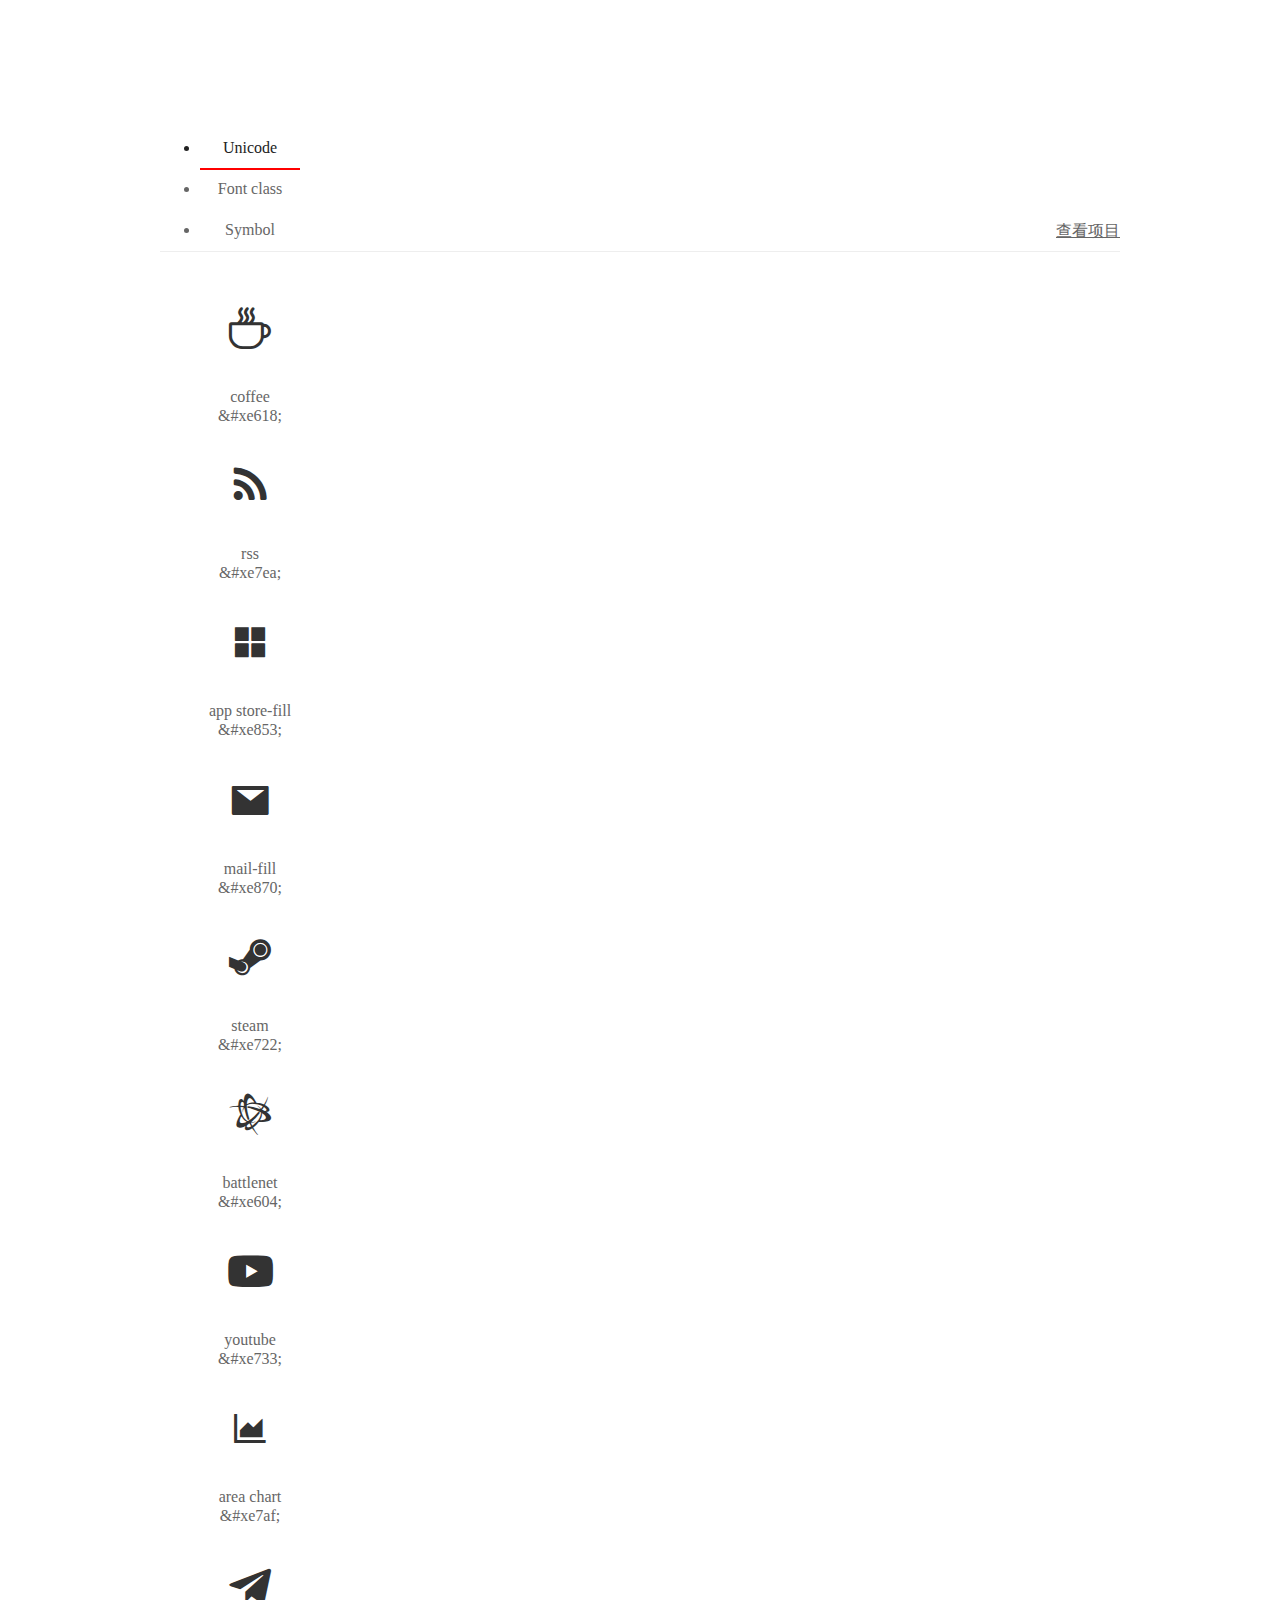
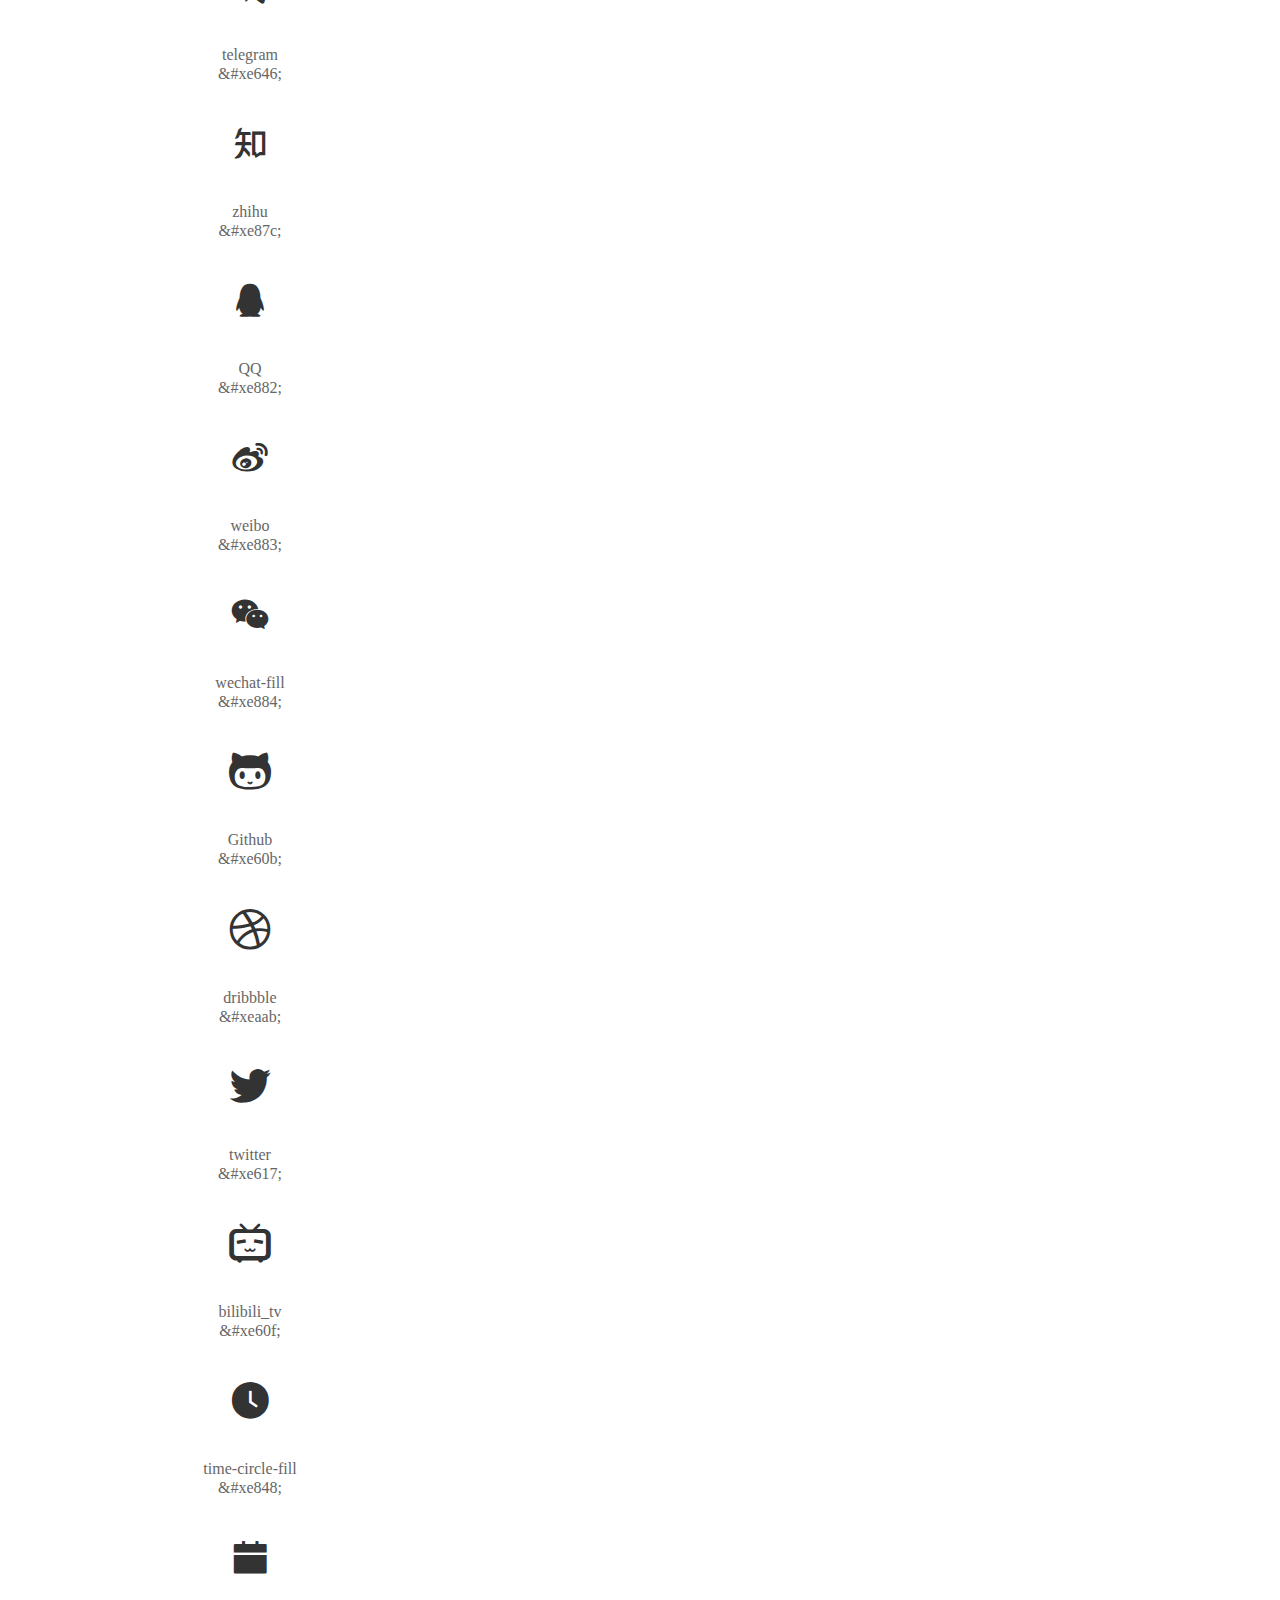
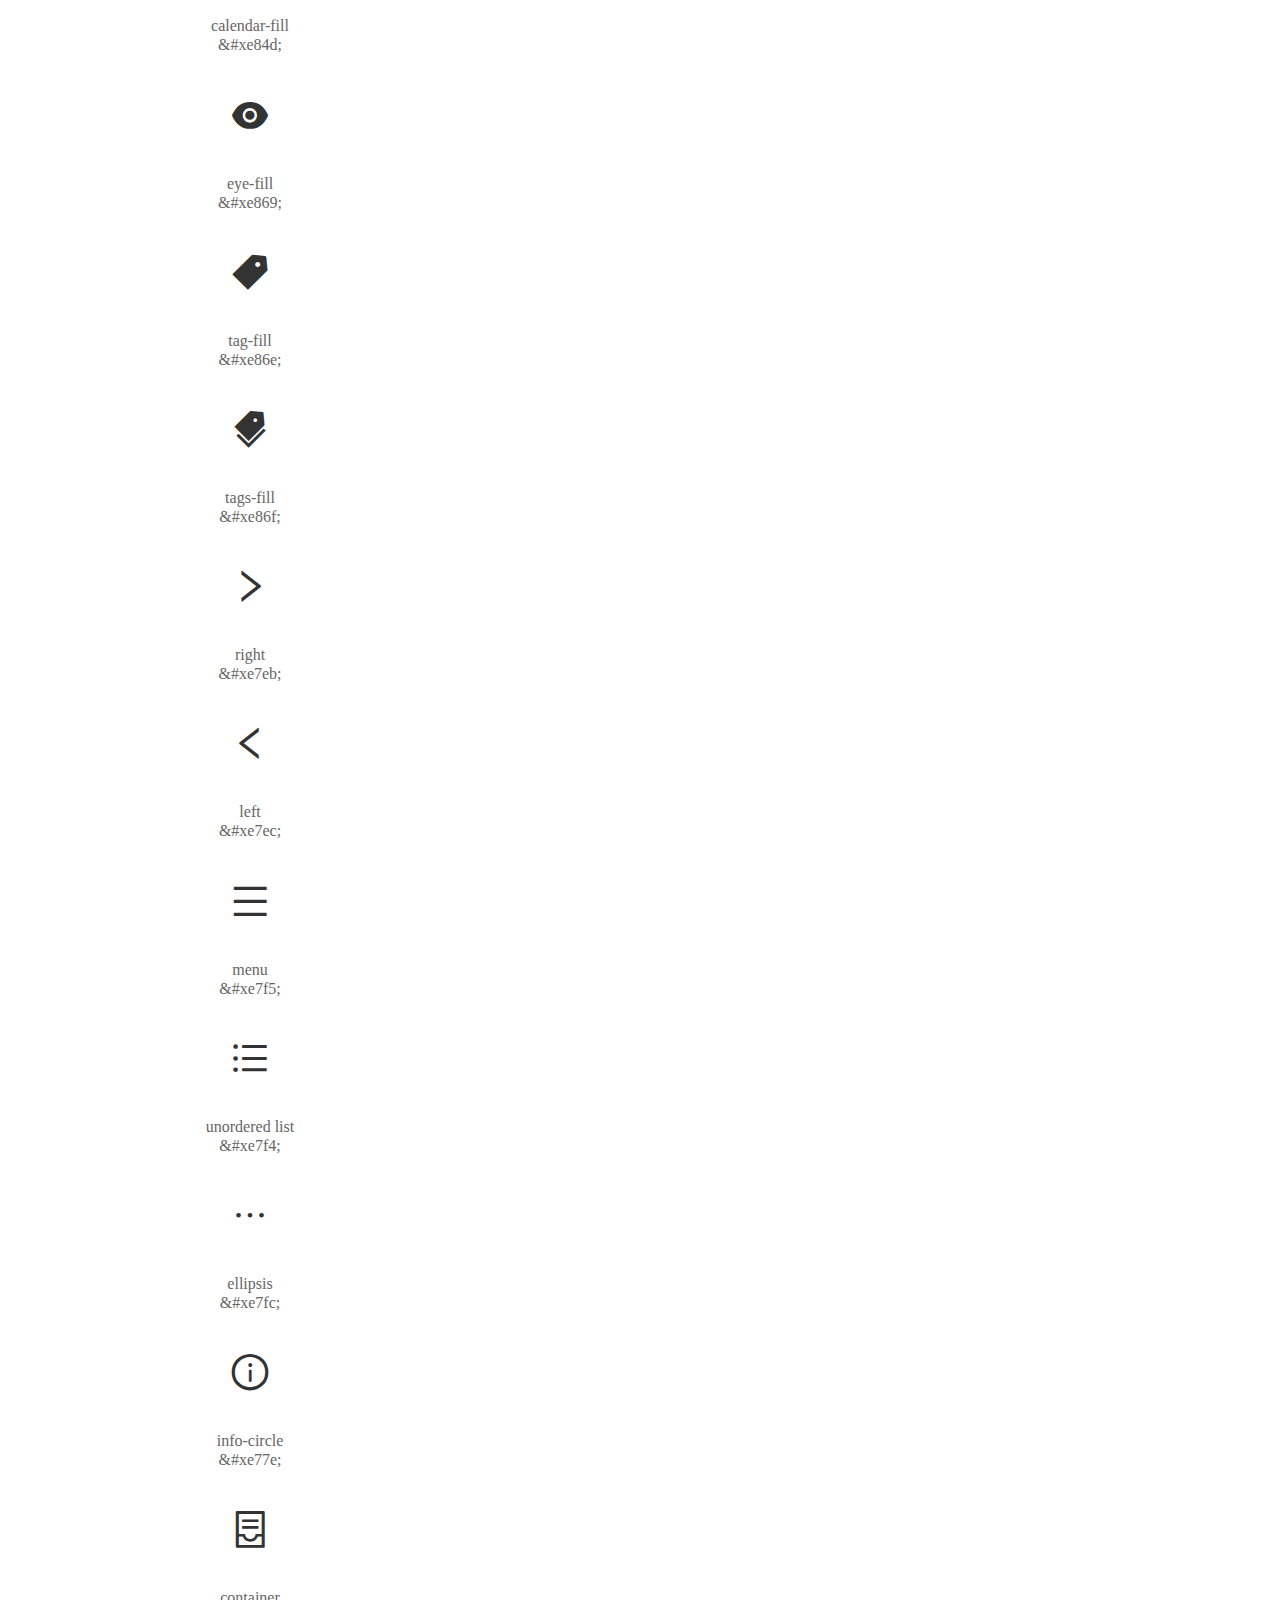
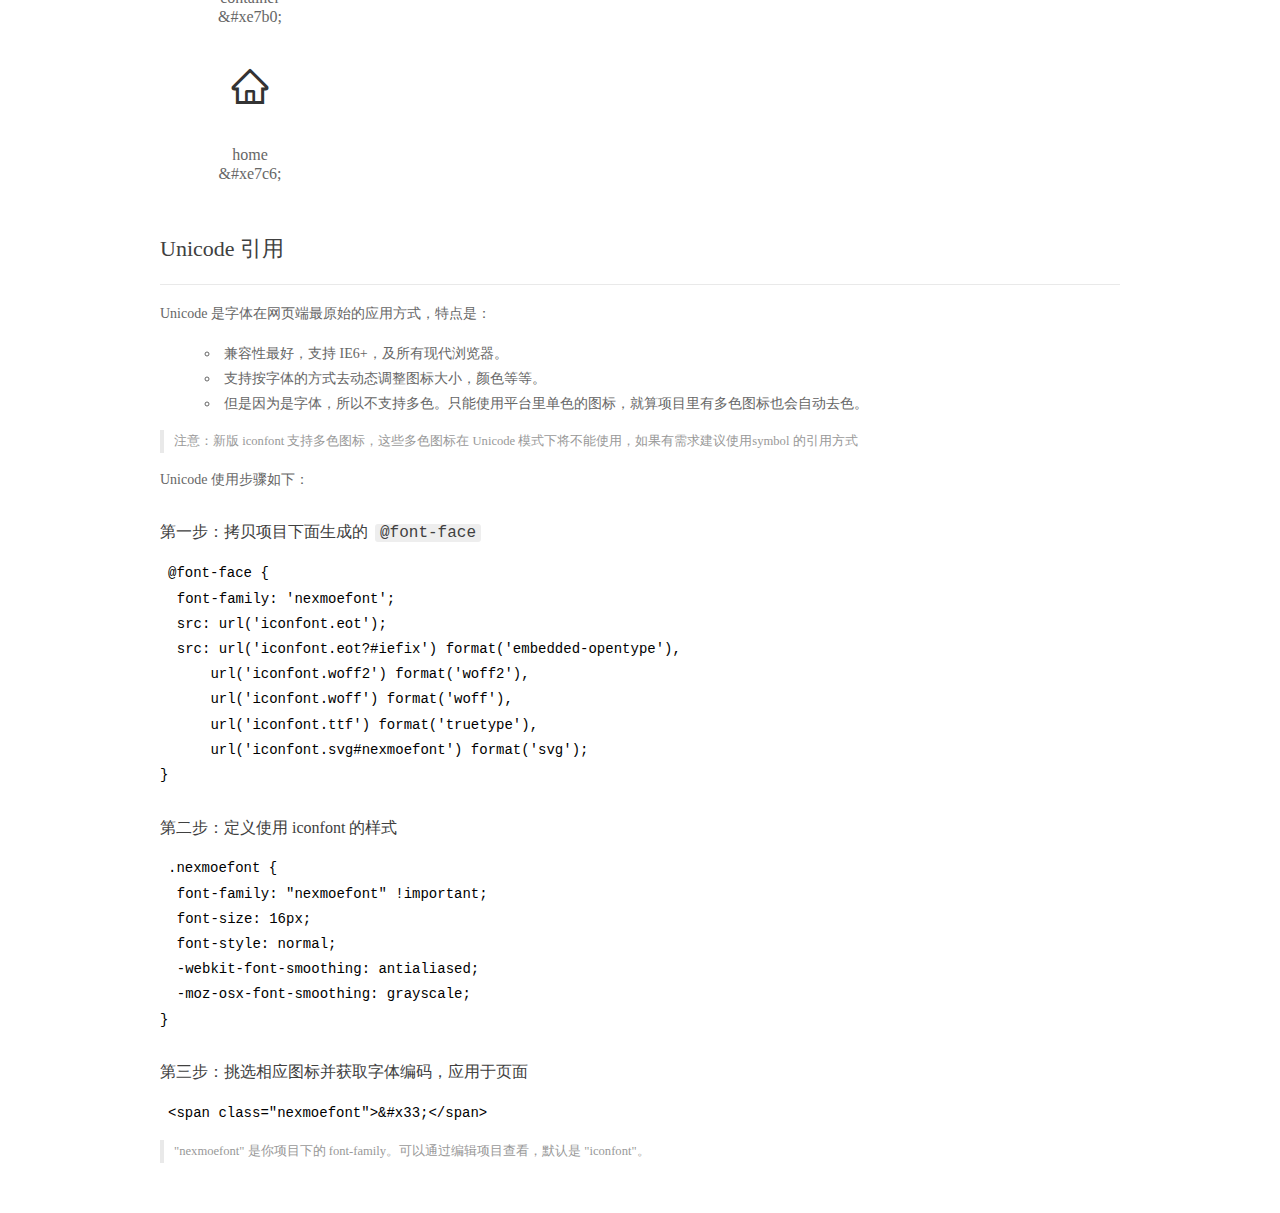
<file: lib/iconfont/demo_index.html>
<!DOCTYPE html>
<html>
<head>
  <meta charset="utf-8"/>
  <title>IconFont Demo</title>
  <link rel="shortcut icon" href="https://gtms04.alicdn.com/tps/i4/TB1_oz6GVXXXXaFXpXXJDFnIXXX-64-64.ico" type="image/x-icon"/>
  <link rel="stylesheet" href="https://g.alicdn.com/thx/cube/1.3.2/cube.min.css">
  <link rel="stylesheet" href="demo.css">
  <link rel="stylesheet" href="iconfont.css">
  <script src="iconfont.js"></script>
  <!-- jQuery -->
  <script src="https://a1.alicdn.com/oss/uploads/2018/12/26/7bfddb60-08e8-11e9-9b04-53e73bb6408b.js"></script>
  <!-- 代码高亮 -->
  <script src="https://a1.alicdn.com/oss/uploads/2018/12/26/a3f714d0-08e6-11e9-8a15-ebf944d7534c.js"></script>
<meta name="generator" content="Hexo 4.2.1"></head>
<body>
  <div class="main">
    <h1 class="logo"><a href="https://www.iconfont.cn/" title="iconfont 首页" target="_blank">&#xe86b;</a></h1>
    <div class="nav-tabs">
      <ul id="tabs" class="dib-box">
        <li class="dib active"><span>Unicode</span></li>
        <li class="dib"><span>Font class</span></li>
        <li class="dib"><span>Symbol</span></li>
      </ul>
      
      <a href="https://www.iconfont.cn/manage/index?manage_type=myprojects&projectId=1038733" target="_blank" class="nav-more">查看项目</a>
      
    </div>
    <div class="tab-container">
      <div class="content unicode" style="display: block;">
          <ul class="icon_lists dib-box">
          
            <li class="dib">
              <span class="icon nexmoefont">&#xe618;</span>
                <div class="name">coffee</div>
                <div class="code-name">&amp;#xe618;</div>
              </li>
          
            <li class="dib">
              <span class="icon nexmoefont">&#xe7ea;</span>
                <div class="name">rss</div>
                <div class="code-name">&amp;#xe7ea;</div>
              </li>
          
            <li class="dib">
              <span class="icon nexmoefont">&#xe853;</span>
                <div class="name">app store-fill</div>
                <div class="code-name">&amp;#xe853;</div>
              </li>
          
            <li class="dib">
              <span class="icon nexmoefont">&#xe870;</span>
                <div class="name">mail-fill</div>
                <div class="code-name">&amp;#xe870;</div>
              </li>
          
            <li class="dib">
              <span class="icon nexmoefont">&#xe722;</span>
                <div class="name">steam</div>
                <div class="code-name">&amp;#xe722;</div>
              </li>
          
            <li class="dib">
              <span class="icon nexmoefont">&#xe604;</span>
                <div class="name">battlenet</div>
                <div class="code-name">&amp;#xe604;</div>
              </li>
          
            <li class="dib">
              <span class="icon nexmoefont">&#xe733;</span>
                <div class="name">youtube</div>
                <div class="code-name">&amp;#xe733;</div>
              </li>
          
            <li class="dib">
              <span class="icon nexmoefont">&#xe7af;</span>
                <div class="name">area chart</div>
                <div class="code-name">&amp;#xe7af;</div>
              </li>
          
            <li class="dib">
              <span class="icon nexmoefont">&#xe646;</span>
                <div class="name">telegram</div>
                <div class="code-name">&amp;#xe646;</div>
              </li>
          
            <li class="dib">
              <span class="icon nexmoefont">&#xe87c;</span>
                <div class="name">zhihu</div>
                <div class="code-name">&amp;#xe87c;</div>
              </li>
          
            <li class="dib">
              <span class="icon nexmoefont">&#xe882;</span>
                <div class="name">QQ</div>
                <div class="code-name">&amp;#xe882;</div>
              </li>
          
            <li class="dib">
              <span class="icon nexmoefont">&#xe883;</span>
                <div class="name">weibo</div>
                <div class="code-name">&amp;#xe883;</div>
              </li>
          
            <li class="dib">
              <span class="icon nexmoefont">&#xe884;</span>
                <div class="name">wechat-fill</div>
                <div class="code-name">&amp;#xe884;</div>
              </li>
          
            <li class="dib">
              <span class="icon nexmoefont">&#xe60b;</span>
                <div class="name">Github</div>
                <div class="code-name">&amp;#xe60b;</div>
              </li>
          
            <li class="dib">
              <span class="icon nexmoefont">&#xeaab;</span>
                <div class="name">dribbble</div>
                <div class="code-name">&amp;#xeaab;</div>
              </li>
          
            <li class="dib">
              <span class="icon nexmoefont">&#xe617;</span>
                <div class="name">twitter</div>
                <div class="code-name">&amp;#xe617;</div>
              </li>
          
            <li class="dib">
              <span class="icon nexmoefont">&#xe60f;</span>
                <div class="name">bilibili_tv</div>
                <div class="code-name">&amp;#xe60f;</div>
              </li>
          
            <li class="dib">
              <span class="icon nexmoefont">&#xe848;</span>
                <div class="name">time-circle-fill</div>
                <div class="code-name">&amp;#xe848;</div>
              </li>
          
            <li class="dib">
              <span class="icon nexmoefont">&#xe84d;</span>
                <div class="name">calendar-fill</div>
                <div class="code-name">&amp;#xe84d;</div>
              </li>
          
            <li class="dib">
              <span class="icon nexmoefont">&#xe869;</span>
                <div class="name">eye-fill</div>
                <div class="code-name">&amp;#xe869;</div>
              </li>
          
            <li class="dib">
              <span class="icon nexmoefont">&#xe86e;</span>
                <div class="name">tag-fill</div>
                <div class="code-name">&amp;#xe86e;</div>
              </li>
          
            <li class="dib">
              <span class="icon nexmoefont">&#xe86f;</span>
                <div class="name">tags-fill</div>
                <div class="code-name">&amp;#xe86f;</div>
              </li>
          
            <li class="dib">
              <span class="icon nexmoefont">&#xe7eb;</span>
                <div class="name">right</div>
                <div class="code-name">&amp;#xe7eb;</div>
              </li>
          
            <li class="dib">
              <span class="icon nexmoefont">&#xe7ec;</span>
                <div class="name">left</div>
                <div class="code-name">&amp;#xe7ec;</div>
              </li>
          
            <li class="dib">
              <span class="icon nexmoefont">&#xe7f5;</span>
                <div class="name">menu</div>
                <div class="code-name">&amp;#xe7f5;</div>
              </li>
          
            <li class="dib">
              <span class="icon nexmoefont">&#xe7f4;</span>
                <div class="name">unordered list</div>
                <div class="code-name">&amp;#xe7f4;</div>
              </li>
          
            <li class="dib">
              <span class="icon nexmoefont">&#xe7fc;</span>
                <div class="name">ellipsis</div>
                <div class="code-name">&amp;#xe7fc;</div>
              </li>
          
            <li class="dib">
              <span class="icon nexmoefont">&#xe77e;</span>
                <div class="name">info-circle</div>
                <div class="code-name">&amp;#xe77e;</div>
              </li>
          
            <li class="dib">
              <span class="icon nexmoefont">&#xe7b0;</span>
                <div class="name">container</div>
                <div class="code-name">&amp;#xe7b0;</div>
              </li>
          
            <li class="dib">
              <span class="icon nexmoefont">&#xe7c6;</span>
                <div class="name">home</div>
                <div class="code-name">&amp;#xe7c6;</div>
              </li>
          
          </ul>
          <div class="article markdown">
          <h2 id="unicode-">Unicode 引用</h2>
          <hr>

          <p>Unicode 是字体在网页端最原始的应用方式，特点是：</p>
          <ul>
            <li>兼容性最好，支持 IE6+，及所有现代浏览器。</li>
            <li>支持按字体的方式去动态调整图标大小，颜色等等。</li>
            <li>但是因为是字体，所以不支持多色。只能使用平台里单色的图标，就算项目里有多色图标也会自动去色。</li>
          </ul>
          <blockquote>
            <p>注意：新版 iconfont 支持多色图标，这些多色图标在 Unicode 模式下将不能使用，如果有需求建议使用symbol 的引用方式</p>
          </blockquote>
          <p>Unicode 使用步骤如下：</p>
          <h3 id="-font-face">第一步：拷贝项目下面生成的 <code>@font-face</code></h3>
<pre><code class="language-css"
>@font-face {
  font-family: 'nexmoefont';
  src: url('iconfont.eot');
  src: url('iconfont.eot?#iefix') format('embedded-opentype'),
      url('iconfont.woff2') format('woff2'),
      url('iconfont.woff') format('woff'),
      url('iconfont.ttf') format('truetype'),
      url('iconfont.svg#nexmoefont') format('svg');
}
</code></pre>
          <h3 id="-iconfont-">第二步：定义使用 iconfont 的样式</h3>
<pre><code class="language-css"
>.nexmoefont {
  font-family: "nexmoefont" !important;
  font-size: 16px;
  font-style: normal;
  -webkit-font-smoothing: antialiased;
  -moz-osx-font-smoothing: grayscale;
}
</code></pre>
          <h3 id="-">第三步：挑选相应图标并获取字体编码，应用于页面</h3>
<pre>
<code class="language-html"
>&lt;span class="nexmoefont"&gt;&amp;#x33;&lt;/span&gt;
</code></pre>
          <blockquote>
            <p>"nexmoefont" 是你项目下的 font-family。可以通过编辑项目查看，默认是 "iconfont"。</p>
          </blockquote>
          </div>
      </div>
      <div class="content font-class">
        <ul class="icon_lists dib-box">
          
          <li class="dib">
            <span class="icon nexmoefont icon-coffee"></span>
            <div class="name">
              coffee
            </div>
            <div class="code-name">.icon-coffee
            </div>
          </li>
          
          <li class="dib">
            <span class="icon nexmoefont icon-rss"></span>
            <div class="name">
              rss
            </div>
            <div class="code-name">.icon-rss
            </div>
          </li>
          
          <li class="dib">
            <span class="icon nexmoefont icon-appstore-fill"></span>
            <div class="name">
              app store-fill
            </div>
            <div class="code-name">.icon-appstore-fill
            </div>
          </li>
          
          <li class="dib">
            <span class="icon nexmoefont icon-mail-fill"></span>
            <div class="name">
              mail-fill
            </div>
            <div class="code-name">.icon-mail-fill
            </div>
          </li>
          
          <li class="dib">
            <span class="icon nexmoefont icon-steam"></span>
            <div class="name">
              steam
            </div>
            <div class="code-name">.icon-steam
            </div>
          </li>
          
          <li class="dib">
            <span class="icon nexmoefont icon-battlenet"></span>
            <div class="name">
              battlenet
            </div>
            <div class="code-name">.icon-battlenet
            </div>
          </li>
          
          <li class="dib">
            <span class="icon nexmoefont icon-youtube"></span>
            <div class="name">
              youtube
            </div>
            <div class="code-name">.icon-youtube
            </div>
          </li>
          
          <li class="dib">
            <span class="icon nexmoefont icon-areachart"></span>
            <div class="name">
              area chart
            </div>
            <div class="code-name">.icon-areachart
            </div>
          </li>
          
          <li class="dib">
            <span class="icon nexmoefont icon-telegram"></span>
            <div class="name">
              telegram
            </div>
            <div class="code-name">.icon-telegram
            </div>
          </li>
          
          <li class="dib">
            <span class="icon nexmoefont icon-zhihu"></span>
            <div class="name">
              zhihu
            </div>
            <div class="code-name">.icon-zhihu
            </div>
          </li>
          
          <li class="dib">
            <span class="icon nexmoefont icon-QQ"></span>
            <div class="name">
              QQ
            </div>
            <div class="code-name">.icon-QQ
            </div>
          </li>
          
          <li class="dib">
            <span class="icon nexmoefont icon-weibo"></span>
            <div class="name">
              weibo
            </div>
            <div class="code-name">.icon-weibo
            </div>
          </li>
          
          <li class="dib">
            <span class="icon nexmoefont icon-wechat-fill"></span>
            <div class="name">
              wechat-fill
            </div>
            <div class="code-name">.icon-wechat-fill
            </div>
          </li>
          
          <li class="dib">
            <span class="icon nexmoefont icon-github"></span>
            <div class="name">
              Github
            </div>
            <div class="code-name">.icon-github
            </div>
          </li>
          
          <li class="dib">
            <span class="icon nexmoefont icon-dribbble"></span>
            <div class="name">
              dribbble
            </div>
            <div class="code-name">.icon-dribbble
            </div>
          </li>
          
          <li class="dib">
            <span class="icon nexmoefont icon-twitter"></span>
            <div class="name">
              twitter
            </div>
            <div class="code-name">.icon-twitter
            </div>
          </li>
          
          <li class="dib">
            <span class="icon nexmoefont icon-bilibili"></span>
            <div class="name">
              bilibili_tv
            </div>
            <div class="code-name">.icon-bilibili
            </div>
          </li>
          
          <li class="dib">
            <span class="icon nexmoefont icon-time-circle-fill"></span>
            <div class="name">
              time-circle-fill
            </div>
            <div class="code-name">.icon-time-circle-fill
            </div>
          </li>
          
          <li class="dib">
            <span class="icon nexmoefont icon-calendar-fill"></span>
            <div class="name">
              calendar-fill
            </div>
            <div class="code-name">.icon-calendar-fill
            </div>
          </li>
          
          <li class="dib">
            <span class="icon nexmoefont icon-eye-fill"></span>
            <div class="name">
              eye-fill
            </div>
            <div class="code-name">.icon-eye-fill
            </div>
          </li>
          
          <li class="dib">
            <span class="icon nexmoefont icon-tag-fill"></span>
            <div class="name">
              tag-fill
            </div>
            <div class="code-name">.icon-tag-fill
            </div>
          </li>
          
          <li class="dib">
            <span class="icon nexmoefont icon-tags-fill"></span>
            <div class="name">
              tags-fill
            </div>
            <div class="code-name">.icon-tags-fill
            </div>
          </li>
          
          <li class="dib">
            <span class="icon nexmoefont icon-right"></span>
            <div class="name">
              right
            </div>
            <div class="code-name">.icon-right
            </div>
          </li>
          
          <li class="dib">
            <span class="icon nexmoefont icon-left"></span>
            <div class="name">
              left
            </div>
            <div class="code-name">.icon-left
            </div>
          </li>
          
          <li class="dib">
            <span class="icon nexmoefont icon-menu"></span>
            <div class="name">
              menu
            </div>
            <div class="code-name">.icon-menu
            </div>
          </li>
          
          <li class="dib">
            <span class="icon nexmoefont icon-unorderedlist"></span>
            <div class="name">
              unordered list
            </div>
            <div class="code-name">.icon-unorderedlist
            </div>
          </li>
          
          <li class="dib">
            <span class="icon nexmoefont icon-ellipsis"></span>
            <div class="name">
              ellipsis
            </div>
            <div class="code-name">.icon-ellipsis
            </div>
          </li>
          
          <li class="dib">
            <span class="icon nexmoefont icon-info-circle"></span>
            <div class="name">
              info-circle
            </div>
            <div class="code-name">.icon-info-circle
            </div>
          </li>
          
          <li class="dib">
            <span class="icon nexmoefont icon-container"></span>
            <div class="name">
              container
            </div>
            <div class="code-name">.icon-container
            </div>
          </li>
          
          <li class="dib">
            <span class="icon nexmoefont icon-home"></span>
            <div class="name">
              home
            </div>
            <div class="code-name">.icon-home
            </div>
          </li>
          
        </ul>
        <div class="article markdown">
        <h2 id="font-class-">font-class 引用</h2>
        <hr>

        <p>font-class 是 Unicode 使用方式的一种变种，主要是解决 Unicode 书写不直观，语意不明确的问题。</p>
        <p>与 Unicode 使用方式相比，具有如下特点：</p>
        <ul>
          <li>兼容性良好，支持 IE8+，及所有现代浏览器。</li>
          <li>相比于 Unicode 语意明确，书写更直观。可以很容易分辨这个 icon 是什么。</li>
          <li>因为使用 class 来定义图标，所以当要替换图标时，只需要修改 class 里面的 Unicode 引用。</li>
          <li>不过因为本质上还是使用的字体，所以多色图标还是不支持的。</li>
        </ul>
        <p>使用步骤如下：</p>
        <h3 id="-fontclass-">第一步：引入项目下面生成的 fontclass 代码：</h3>
<pre><code class="language-html">&lt;link rel="stylesheet" href="./iconfont.css"&gt;
</code></pre>
        <h3 id="-">第二步：挑选相应图标并获取类名，应用于页面：</h3>
<pre><code class="language-html">&lt;span class="nexmoefont icon-xxx"&gt;&lt;/span&gt;
</code></pre>
        <blockquote>
          <p>"
            nexmoefont" 是你项目下的 font-family。可以通过编辑项目查看，默认是 "iconfont"。</p>
        </blockquote>
      </div>
      </div>
      <div class="content symbol">
          <ul class="icon_lists dib-box">
          
            <li class="dib">
                <svg class="icon svg-icon" aria-hidden="true">
                  <use xlink:href="#icon-coffee"></use>
                </svg>
                <div class="name">coffee</div>
                <div class="code-name">#icon-coffee</div>
            </li>
          
            <li class="dib">
                <svg class="icon svg-icon" aria-hidden="true">
                  <use xlink:href="#icon-rss"></use>
                </svg>
                <div class="name">rss</div>
                <div class="code-name">#icon-rss</div>
            </li>
          
            <li class="dib">
                <svg class="icon svg-icon" aria-hidden="true">
                  <use xlink:href="#icon-appstore-fill"></use>
                </svg>
                <div class="name">app store-fill</div>
                <div class="code-name">#icon-appstore-fill</div>
            </li>
          
            <li class="dib">
                <svg class="icon svg-icon" aria-hidden="true">
                  <use xlink:href="#icon-mail-fill"></use>
                </svg>
                <div class="name">mail-fill</div>
                <div class="code-name">#icon-mail-fill</div>
            </li>
          
            <li class="dib">
                <svg class="icon svg-icon" aria-hidden="true">
                  <use xlink:href="#icon-steam"></use>
                </svg>
                <div class="name">steam</div>
                <div class="code-name">#icon-steam</div>
            </li>
          
            <li class="dib">
                <svg class="icon svg-icon" aria-hidden="true">
                  <use xlink:href="#icon-battlenet"></use>
                </svg>
                <div class="name">battlenet</div>
                <div class="code-name">#icon-battlenet</div>
            </li>
          
            <li class="dib">
                <svg class="icon svg-icon" aria-hidden="true">
                  <use xlink:href="#icon-youtube"></use>
                </svg>
                <div class="name">youtube</div>
                <div class="code-name">#icon-youtube</div>
            </li>
          
            <li class="dib">
                <svg class="icon svg-icon" aria-hidden="true">
                  <use xlink:href="#icon-areachart"></use>
                </svg>
                <div class="name">area chart</div>
                <div class="code-name">#icon-areachart</div>
            </li>
          
            <li class="dib">
                <svg class="icon svg-icon" aria-hidden="true">
                  <use xlink:href="#icon-telegram"></use>
                </svg>
                <div class="name">telegram</div>
                <div class="code-name">#icon-telegram</div>
            </li>
          
            <li class="dib">
                <svg class="icon svg-icon" aria-hidden="true">
                  <use xlink:href="#icon-zhihu"></use>
                </svg>
                <div class="name">zhihu</div>
                <div class="code-name">#icon-zhihu</div>
            </li>
          
            <li class="dib">
                <svg class="icon svg-icon" aria-hidden="true">
                  <use xlink:href="#icon-QQ"></use>
                </svg>
                <div class="name">QQ</div>
                <div class="code-name">#icon-QQ</div>
            </li>
          
            <li class="dib">
                <svg class="icon svg-icon" aria-hidden="true">
                  <use xlink:href="#icon-weibo"></use>
                </svg>
                <div class="name">weibo</div>
                <div class="code-name">#icon-weibo</div>
            </li>
          
            <li class="dib">
                <svg class="icon svg-icon" aria-hidden="true">
                  <use xlink:href="#icon-wechat-fill"></use>
                </svg>
                <div class="name">wechat-fill</div>
                <div class="code-name">#icon-wechat-fill</div>
            </li>
          
            <li class="dib">
                <svg class="icon svg-icon" aria-hidden="true">
                  <use xlink:href="#icon-github"></use>
                </svg>
                <div class="name">Github</div>
                <div class="code-name">#icon-github</div>
            </li>
          
            <li class="dib">
                <svg class="icon svg-icon" aria-hidden="true">
                  <use xlink:href="#icon-dribbble"></use>
                </svg>
                <div class="name">dribbble</div>
                <div class="code-name">#icon-dribbble</div>
            </li>
          
            <li class="dib">
                <svg class="icon svg-icon" aria-hidden="true">
                  <use xlink:href="#icon-twitter"></use>
                </svg>
                <div class="name">twitter</div>
                <div class="code-name">#icon-twitter</div>
            </li>
          
            <li class="dib">
                <svg class="icon svg-icon" aria-hidden="true">
                  <use xlink:href="#icon-bilibili"></use>
                </svg>
                <div class="name">bilibili_tv</div>
                <div class="code-name">#icon-bilibili</div>
            </li>
          
            <li class="dib">
                <svg class="icon svg-icon" aria-hidden="true">
                  <use xlink:href="#icon-time-circle-fill"></use>
                </svg>
                <div class="name">time-circle-fill</div>
                <div class="code-name">#icon-time-circle-fill</div>
            </li>
          
            <li class="dib">
                <svg class="icon svg-icon" aria-hidden="true">
                  <use xlink:href="#icon-calendar-fill"></use>
                </svg>
                <div class="name">calendar-fill</div>
                <div class="code-name">#icon-calendar-fill</div>
            </li>
          
            <li class="dib">
                <svg class="icon svg-icon" aria-hidden="true">
                  <use xlink:href="#icon-eye-fill"></use>
                </svg>
                <div class="name">eye-fill</div>
                <div class="code-name">#icon-eye-fill</div>
            </li>
          
            <li class="dib">
                <svg class="icon svg-icon" aria-hidden="true">
                  <use xlink:href="#icon-tag-fill"></use>
                </svg>
                <div class="name">tag-fill</div>
                <div class="code-name">#icon-tag-fill</div>
            </li>
          
            <li class="dib">
                <svg class="icon svg-icon" aria-hidden="true">
                  <use xlink:href="#icon-tags-fill"></use>
                </svg>
                <div class="name">tags-fill</div>
                <div class="code-name">#icon-tags-fill</div>
            </li>
          
            <li class="dib">
                <svg class="icon svg-icon" aria-hidden="true">
                  <use xlink:href="#icon-right"></use>
                </svg>
                <div class="name">right</div>
                <div class="code-name">#icon-right</div>
            </li>
          
            <li class="dib">
                <svg class="icon svg-icon" aria-hidden="true">
                  <use xlink:href="#icon-left"></use>
                </svg>
                <div class="name">left</div>
                <div class="code-name">#icon-left</div>
            </li>
          
            <li class="dib">
                <svg class="icon svg-icon" aria-hidden="true">
                  <use xlink:href="#icon-menu"></use>
                </svg>
                <div class="name">menu</div>
                <div class="code-name">#icon-menu</div>
            </li>
          
            <li class="dib">
                <svg class="icon svg-icon" aria-hidden="true">
                  <use xlink:href="#icon-unorderedlist"></use>
                </svg>
                <div class="name">unordered list</div>
                <div class="code-name">#icon-unorderedlist</div>
            </li>
          
            <li class="dib">
                <svg class="icon svg-icon" aria-hidden="true">
                  <use xlink:href="#icon-ellipsis"></use>
                </svg>
                <div class="name">ellipsis</div>
                <div class="code-name">#icon-ellipsis</div>
            </li>
          
            <li class="dib">
                <svg class="icon svg-icon" aria-hidden="true">
                  <use xlink:href="#icon-info-circle"></use>
                </svg>
                <div class="name">info-circle</div>
                <div class="code-name">#icon-info-circle</div>
            </li>
          
            <li class="dib">
                <svg class="icon svg-icon" aria-hidden="true">
                  <use xlink:href="#icon-container"></use>
                </svg>
                <div class="name">container</div>
                <div class="code-name">#icon-container</div>
            </li>
          
            <li class="dib">
                <svg class="icon svg-icon" aria-hidden="true">
                  <use xlink:href="#icon-home"></use>
                </svg>
                <div class="name">home</div>
                <div class="code-name">#icon-home</div>
            </li>
          
          </ul>
          <div class="article markdown">
          <h2 id="symbol-">Symbol 引用</h2>
          <hr>

          <p>这是一种全新的使用方式，应该说这才是未来的主流，也是平台目前推荐的用法。相关介绍可以参考这篇<a href="">文章</a>
            这种用法其实是做了一个 SVG 的集合，与另外两种相比具有如下特点：</p>
          <ul>
            <li>支持多色图标了，不再受单色限制。</li>
            <li>通过一些技巧，支持像字体那样，通过 <code>font-size</code>, <code>color</code> 来调整样式。</li>
            <li>兼容性较差，支持 IE9+，及现代浏览器。</li>
            <li>浏览器渲染 SVG 的性能一般，还不如 png。</li>
          </ul>
          <p>使用步骤如下：</p>
          <h3 id="-symbol-">第一步：引入项目下面生成的 symbol 代码：</h3>
<pre><code class="language-html">&lt;script src="./iconfont.js"&gt;&lt;/script&gt;
</code></pre>
          <h3 id="-css-">第二步：加入通用 CSS 代码（引入一次就行）：</h3>
<pre><code class="language-html">&lt;style&gt;
.icon {
  width: 1em;
  height: 1em;
  vertical-align: -0.15em;
  fill: currentColor;
  overflow: hidden;
}
&lt;/style&gt;
</code></pre>
          <h3 id="-">第三步：挑选相应图标并获取类名，应用于页面：</h3>
<pre><code class="language-html">&lt;svg class="icon" aria-hidden="true"&gt;
  &lt;use xlink:href="#icon-xxx"&gt;&lt;/use&gt;
&lt;/svg&gt;
</code></pre>
          </div>
      </div>

    </div>
  </div>
  <script>
  $(document).ready(function () {
      $('.tab-container .content:first').show()

      $('#tabs li').click(function (e) {
        var tabContent = $('.tab-container .content')
        var index = $(this).index()

        if ($(this).hasClass('active')) {
          return
        } else {
          $('#tabs li').removeClass('active')
          $(this).addClass('active')

          tabContent.hide().eq(index).fadeIn()
        }
      })
    })
  </script>
</body>
</html>
</file>
<file: lib/iconfont/demo.css>
/* Logo 字体 */
@font-face {
  font-family: "iconfont logo";
  src: url('https://at.alicdn.com/t/font_985780_km7mi63cihi.eot?t=1545807318834');
  src: url('https://at.alicdn.com/t/font_985780_km7mi63cihi.eot?t=1545807318834#iefix') format('embedded-opentype'),
    url('https://at.alicdn.com/t/font_985780_km7mi63cihi.woff?t=1545807318834') format('woff'),
    url('https://at.alicdn.com/t/font_985780_km7mi63cihi.ttf?t=1545807318834') format('truetype'),
    url('https://at.alicdn.com/t/font_985780_km7mi63cihi.svg?t=1545807318834#iconfont') format('svg');
}

.logo {
  font-family: "iconfont logo";
  font-size: 160px;
  font-style: normal;
  -webkit-font-smoothing: antialiased;
  -moz-osx-font-smoothing: grayscale;
}

/* tabs */
.nav-tabs {
  position: relative;
}

.nav-tabs .nav-more {
  position: absolute;
  right: 0;
  bottom: 0;
  height: 42px;
  line-height: 42px;
  color: #666;
}

#tabs {
  border-bottom: 1px solid #eee;
}

#tabs li {
  cursor: pointer;
  width: 100px;
  height: 40px;
  line-height: 40px;
  text-align: center;
  font-size: 16px;
  border-bottom: 2px solid transparent;
  position: relative;
  z-index: 1;
  margin-bottom: -1px;
  color: #666;
}


#tabs .active {
  border-bottom-color: #f00;
  color: #222;
}

.tab-container .content {
  display: none;
}

/* 页面布局 */
.main {
  padding: 30px 100px;
  width: 960px;
  margin: 0 auto;
}

.main .logo {
  color: #333;
  text-align: left;
  margin-bottom: 30px;
  line-height: 1;
  height: 110px;
  margin-top: -50px;
  overflow: hidden;
  *zoom: 1;
}

.main .logo a {
  font-size: 160px;
  color: #333;
}

.helps {
  margin-top: 40px;
}

.helps pre {
  padding: 20px;
  margin: 10px 0;
  border: solid 1px #e7e1cd;
  background-color: #fffdef;
  overflow: auto;
}

.icon_lists {
  width: 100% !important;
  overflow: hidden;
  *zoom: 1;
}

.icon_lists li {
  width: 100px;
  margin-bottom: 10px;
  margin-right: 20px;
  text-align: center;
  list-style: none !important;
  cursor: default;
}

.icon_lists li .code-name {
  line-height: 1.2;
}

.icon_lists .icon {
  display: block;
  height: 100px;
  line-height: 100px;
  font-size: 42px;
  margin: 10px auto;
  color: #333;
  -webkit-transition: font-size 0.25s linear, width 0.25s linear;
  -moz-transition: font-size 0.25s linear, width 0.25s linear;
  transition: font-size 0.25s linear, width 0.25s linear;
}

.icon_lists .icon:hover {
  font-size: 100px;
}

.icon_lists .svg-icon {
  /* 通过设置 font-size 来改变图标大小 */
  width: 1em;
  /* 图标和文字相邻时，垂直对齐 */
  vertical-align: -0.15em;
  /* 通过设置 color 来改变 SVG 的颜色/fill */
  fill: currentColor;
  /* path 和 stroke 溢出 viewBox 部分在 IE 下会显示
      normalize.css 中也包含这行 */
  overflow: hidden;
}

.icon_lists li .name,
.icon_lists li .code-name {
  color: #666;
}

/* markdown 样式 */
.markdown {
  color: #666;
  font-size: 14px;
  line-height: 1.8;
}

.highlight {
  line-height: 1.5;
}

.markdown img {
  vertical-align: middle;
  max-width: 100%;
}

.markdown h1 {
  color: #404040;
  font-weight: 500;
  line-height: 40px;
  margin-bottom: 24px;
}

.markdown h2,
.markdown h3,
.markdown h4,
.markdown h5,
.markdown h6 {
  color: #404040;
  margin: 1.6em 0 0.6em 0;
  font-weight: 500;
  clear: both;
}

.markdown h1 {
  font-size: 28px;
}

.markdown h2 {
  font-size: 22px;
}

.markdown h3 {
  font-size: 16px;
}

.markdown h4 {
  font-size: 14px;
}

.markdown h5 {
  font-size: 12px;
}

.markdown h6 {
  font-size: 12px;
}

.markdown hr {
  height: 1px;
  border: 0;
  background: #e9e9e9;
  margin: 16px 0;
  clear: both;
}

.markdown p {
  margin: 1em 0;
}

.markdown>p,
.markdown>blockquote,
.markdown>.highlight,
.markdown>ol,
.markdown>ul {
  width: 80%;
}

.markdown ul>li {
  list-style: circle;
}

.markdown>ul li,
.markdown blockquote ul>li {
  margin-left: 20px;
  padding-left: 4px;
}

.markdown>ul li p,
.markdown>ol li p {
  margin: 0.6em 0;
}

.markdown ol>li {
  list-style: decimal;
}

.markdown>ol li,
.markdown blockquote ol>li {
  margin-left: 20px;
  padding-left: 4px;
}

.markdown code {
  margin: 0 3px;
  padding: 0 5px;
  background: #eee;
  border-radius: 3px;
}

.markdown strong,
.markdown b {
  font-weight: 600;
}

.markdown>table {
  border-collapse: collapse;
  border-spacing: 0px;
  empty-cells: show;
  border: 1px solid #e9e9e9;
  width: 95%;
  margin-bottom: 24px;
}

.markdown>table th {
  white-space: nowrap;
  color: #333;
  font-weight: 600;
}

.markdown>table th,
.markdown>table td {
  border: 1px solid #e9e9e9;
  padding: 8px 16px;
  text-align: left;
}

.markdown>table th {
  background: #F7F7F7;
}

.markdown blockquote {
  font-size: 90%;
  color: #999;
  border-left: 4px solid #e9e9e9;
  padding-left: 0.8em;
  margin: 1em 0;
}

.markdown blockquote p {
  margin: 0;
}

.markdown .anchor {
  opacity: 0;
  transition: opacity 0.3s ease;
  margin-left: 8px;
}

.markdown .waiting {
  color: #ccc;
}

.markdown h1:hover .anchor,
.markdown h2:hover .anchor,
.markdown h3:hover .anchor,
.markdown h4:hover .anchor,
.markdown h5:hover .anchor,
.markdown h6:hover .anchor {
  opacity: 1;
  display: inline-block;
}

.markdown>br,
.markdown>p>br {
  clear: both;
}


.hljs {
  display: block;
  background: white;
  padding: 0.5em;
  color: #333333;
  overflow-x: auto;
}

.hljs-comment,
.hljs-meta {
  color: #969896;
}

.hljs-string,
.hljs-variable,
.hljs-template-variable,
.hljs-strong,
.hljs-emphasis,
.hljs-quote {
  color: #df5000;
}

.hljs-keyword,
.hljs-selector-tag,
.hljs-type {
  color: #a71d5d;
}

.hljs-literal,
.hljs-symbol,
.hljs-bullet,
.hljs-attribute {
  color: #0086b3;
}

.hljs-section,
.hljs-name {
  color: #63a35c;
}

.hljs-tag {
  color: #333333;
}

.hljs-title,
.hljs-attr,
.hljs-selector-id,
.hljs-selector-class,
.hljs-selector-attr,
.hljs-selector-pseudo {
  color: #795da3;
}

.hljs-addition {
  color: #55a532;
  background-color: #eaffea;
}

.hljs-deletion {
  color: #bd2c00;
  background-color: #ffecec;
}

.hljs-link {
  text-decoration: underline;
}

/* 代码高亮 */
/* PrismJS 1.15.0
https://prismjs.com/download.html#themes=prism&languages=markup+css+clike+javascript */
/**
 * prism.js default theme for JavaScript, CSS and HTML
 * Based on dabblet (http://dabblet.com)
 * @author Lea Verou
 */
code[class*="language-"],
pre[class*="language-"] {
  color: black;
  background: none;
  text-shadow: 0 1px white;
  font-family: Consolas, Monaco, 'Andale Mono', 'Ubuntu Mono', monospace;
  text-align: left;
  white-space: pre;
  word-spacing: normal;
  word-break: normal;
  word-wrap: normal;
  line-height: 1.5;

  -moz-tab-size: 4;
  -o-tab-size: 4;
  tab-size: 4;

  -webkit-hyphens: none;
  -moz-hyphens: none;
  -ms-hyphens: none;
  hyphens: none;
}

pre[class*="language-"]::-moz-selection,
pre[class*="language-"] ::-moz-selection,
code[class*="language-"]::-moz-selection,
code[class*="language-"] ::-moz-selection {
  text-shadow: none;
  background: #b3d4fc;
}

pre[class*="language-"]::selection,
pre[class*="language-"] ::selection,
code[class*="language-"]::selection,
code[class*="language-"] ::selection {
  text-shadow: none;
  background: #b3d4fc;
}

@media print {

  code[class*="language-"],
  pre[class*="language-"] {
    text-shadow: none;
  }
}

/* Code blocks */
pre[class*="language-"] {
  padding: 1em;
  margin: .5em 0;
  overflow: auto;
}

:not(pre)>code[class*="language-"],
pre[class*="language-"] {
  background: #f5f2f0;
}

/* Inline code */
:not(pre)>code[class*="language-"] {
  padding: .1em;
  border-radius: .3em;
  white-space: normal;
}

.token.comment,
.token.prolog,
.token.doctype,
.token.cdata {
  color: slategray;
}

.token.punctuation {
  color: #999;
}

.namespace {
  opacity: .7;
}

.token.property,
.token.tag,
.token.boolean,
.token.number,
.token.constant,
.token.symbol,
.token.deleted {
  color: #905;
}

.token.selector,
.token.attr-name,
.token.string,
.token.char,
.token.builtin,
.token.inserted {
  color: #690;
}

.token.operator,
.token.entity,
.token.url,
.language-css .token.string,
.style .token.string {
  color: #9a6e3a;
  background: hsla(0, 0%, 100%, .5);
}

.token.atrule,
.token.attr-value,
.token.keyword {
  color: #07a;
}

.token.function,
.token.class-name {
  color: #DD4A68;
}

.token.regex,
.token.important,
.token.variable {
  color: #e90;
}

.token.important,
.token.bold {
  font-weight: bold;
}

.token.italic {
  font-style: italic;
}

.token.entity {
  cursor: help;
}
</file>
<file: lib/iconfont/iconfont.css>
@font-face {font-family: "nexmoefont";
  src: url('iconfont.eot?t=1586226001807'); /* IE9 */
  src: url('iconfont.eot?t=1586226001807#iefix') format('embedded-opentype'), /* IE6-IE8 */
  url('[data-uri]') format('woff2'),
  url('iconfont.woff?t=1586226001807') format('woff'),
  url('iconfont.ttf?t=1586226001807') format('truetype'), /* chrome, firefox, opera, Safari, Android, iOS 4.2+ */
  url('iconfont.svg?t=1586226001807#nexmoefont') format('svg'); /* iOS 4.1- */
}

.nexmoefont {
  font-family: "nexmoefont" !important;
  font-size: 16px;
  font-style: normal;
  -webkit-font-smoothing: antialiased;
  -moz-osx-font-smoothing: grayscale;
}

.icon-coffee:before {
  content: "\e618";
}

.icon-rss:before {
  content: "\e7ea";
}

.icon-appstore-fill:before {
  content: "\e853";
}

.icon-mail-fill:before {
  content: "\e870";
}

.icon-steam:before {
  content: "\e722";
}

.icon-battlenet:before {
  content: "\e604";
}

.icon-youtube:before {
  content: "\e733";
}

.icon-areachart:before {
  content: "\e7af";
}

.icon-telegram:before {
  content: "\e646";
}

.icon-zhihu:before {
  content: "\e87c";
}

.icon-QQ:before {
  content: "\e882";
}

.icon-weibo:before {
  content: "\e883";
}

.icon-wechat-fill:before {
  content: "\e884";
}

.icon-github:before {
  content: "\e60b";
}

.icon-dribbble:before {
  content: "\eaab";
}

.icon-twitter:before {
  content: "\e617";
}

.icon-bilibili:before {
  content: "\e60f";
}

.icon-time-circle-fill:before {
  content: "\e848";
}

.icon-calendar-fill:before {
  content: "\e84d";
}

.icon-eye-fill:before {
  content: "\e869";
}

.icon-tag-fill:before {
  content: "\e86e";
}

.icon-tags-fill:before {
  content: "\e86f";
}

.icon-right:before {
  content: "\e7eb";
}

.icon-left:before {
  content: "\e7ec";
}

.icon-menu:before {
  content: "\e7f5";
}

.icon-unorderedlist:before {
  content: "\e7f4";
}

.icon-ellipsis:before {
  content: "\e7fc";
}

.icon-info-circle:before {
  content: "\e77e";
}

.icon-container:before {
  content: "\e7b0";
}

.icon-home:before {
  content: "\e7c6";
}
</file>
